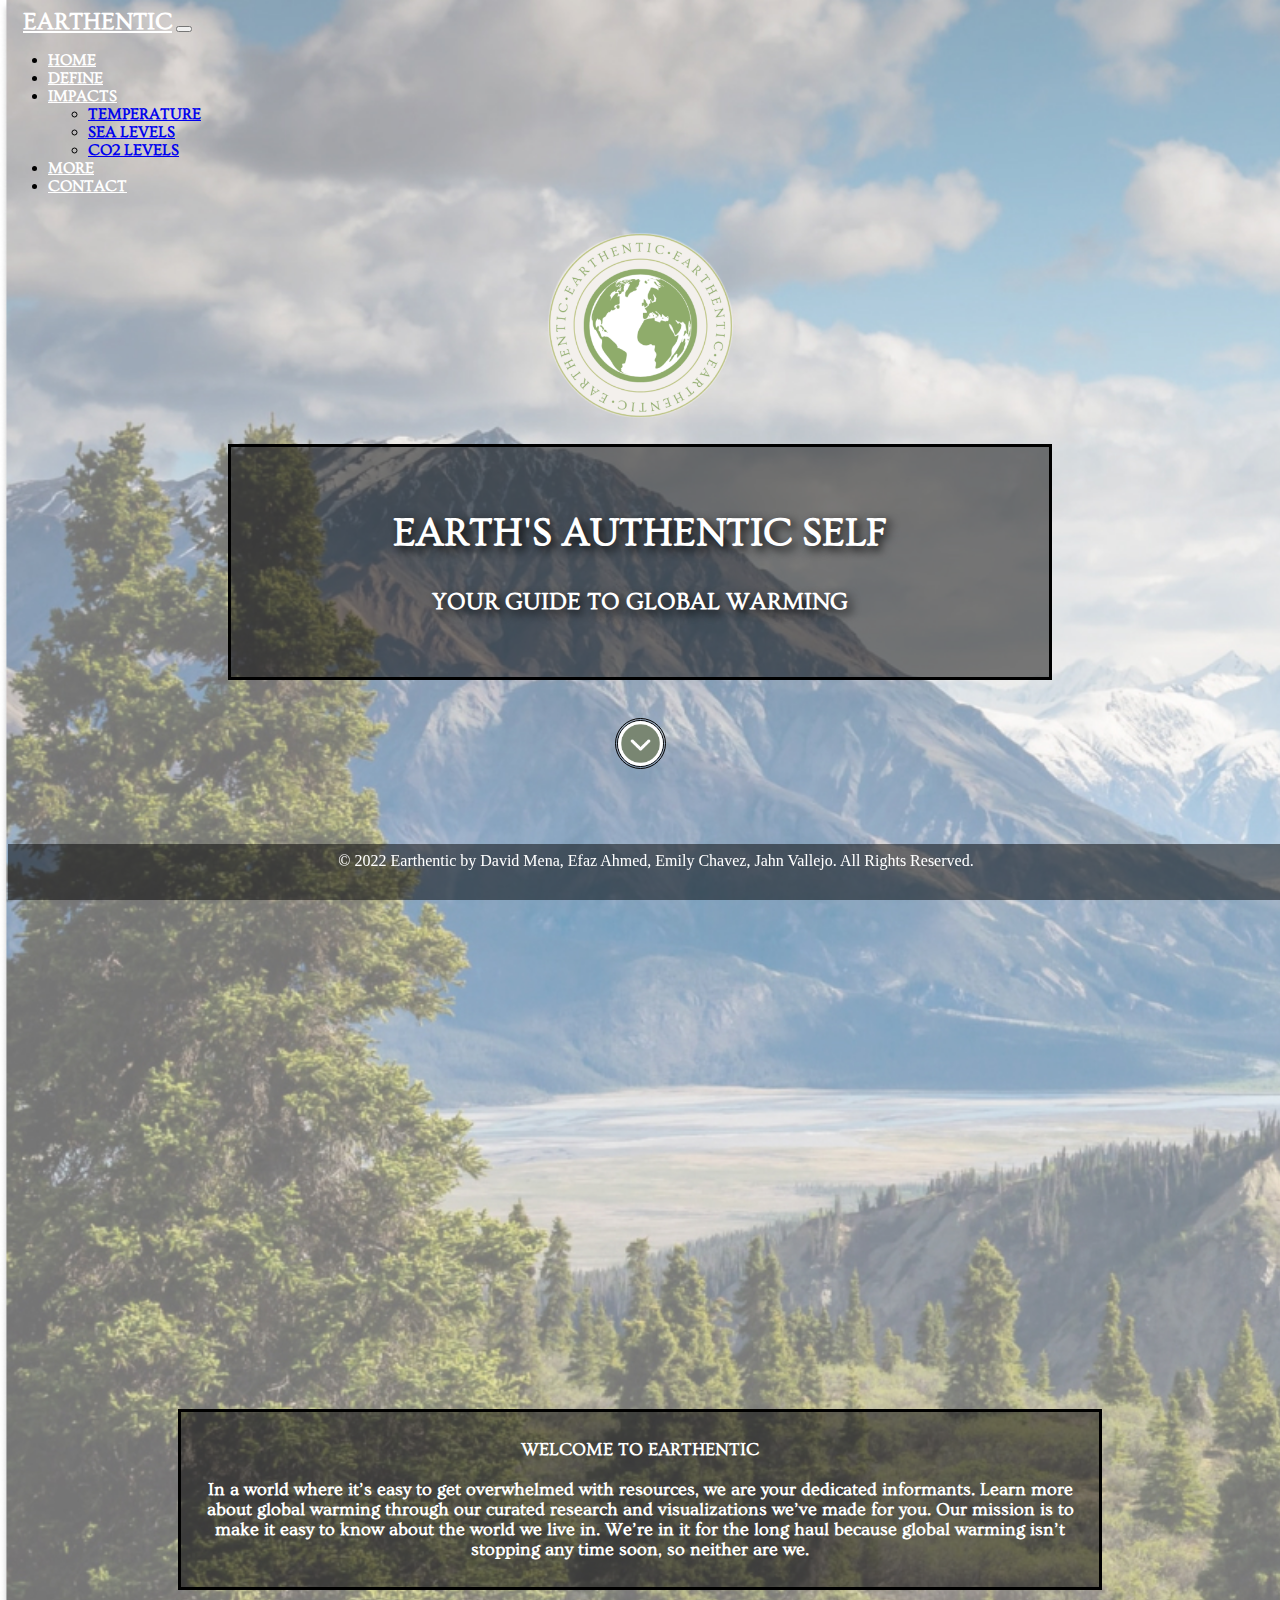
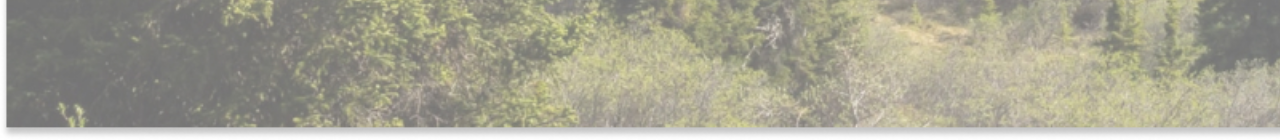
<file: index.html>
<!DOCTYPE html>
<html lang="en" dir="ltr">
  <head>
    <!-- meta tags -->
    <meta charset="utf-8">
    <meta name = "viewport" content = "width=device-width, initial-scale = 1.0">

    <!-- Favicon -->
		<link rel="shortcut icon" type="image/jpg" href="images/favicon.ico"/>

    <!-- Bootstrap CSS -->
		<link href="https://cdn.jsdelivr.net/npm/bootstrap@5.1.3/dist/css/bootstrap.min.css" rel="stylesheet" integrity="sha384-1BmE4kWBq78iYhFldvKuhfTAU6auU8tT94WrHftjDbrCEXSU1oBoqyl2QvZ6jIW3" crossorigin="anonymous">

    <!-- For the font -->
    <link href="https://fonts.googleapis.com/css2?family=Ovo&display=swap" rel="stylesheet">

    <link href = "enviro.css" rel = "stylesheet">

    <title>Earthentic</title>
  </head>
  <body class = "mountBG">
  <div>
    <nav class="navbar navbar-expand-lg navbar-light navcolor">
      <div class="container-fluid">
        <a class="navbar-brand" href="#">EARTHENTIC</a>
        <button class="navbar-toggler" type="button" data-bs-toggle="collapse" data-bs-target="#navbarNavDropdown" aria-controls="navbarNavDropdown" aria-expanded="false" aria-label="Toggle navigation">
          <span class="navbar-toggler-icon"></span>
        </button>
        <div class="collapse navbar-collapse" id="navbarNavDropdown">
          <ul class="navbar-nav">
            <li class="nav-item">
              <a class="nav-link active" aria-current="page" href="index.html">HOME</a>
            </li>
            <li class="nav-item">
              <a class="nav-link" href="define.html">DEFINE</a>
            </li>
            <li class="nav-item dropdown">
              <a class="nav-link dropdown-toggle" href="#" id="navbarDropdownMenuLink" role="button" data-bs-toggle="dropdown" aria-expanded="false">
                IMPACTS
              </a>
              <ul class="dropdown-menu" aria-labelledby="navbarDropdownMenuLink">
                <li><a class="dropdown-item" href="temp.html">TEMPERATURE</a></li>
                <li><a class="dropdown-item" href="sea.html">SEA LEVELS</a></li>
                <li><a class="dropdown-item" href="co2.html">CO2 LEVELS</a></li>
              </ul>
            </li>
            <li class="nav-item">
              <a class="nav-link" href="more.html">MORE</a>
            </li>
            <li class="nav-item">
              <a class="nav-link" href="contact.html">CONTACT</a>
            </li>
          </ul>
        </div>
      </div>
    </nav>

  <!-- Begin Hero Image -->
  <div class = "logoDiv">
    <img src = "images/logo.png" height = "229" width = "229" alt = "Earthentic Logo" class = "logo">
  </div>
	<div class = "mainTxt">
		<h2 class = "herotext">EARTH'S AUTHENTIC SELF</h2>
    <h4 class = "herotext2">YOUR GUIDE TO GLOBAL WARMING</h4>
  </div>

  <div class = btnDiv>
    <input class = "scrollBtn" type="image" src = "images/scrollBtn.jpg" style="border: double;" height="45" width="45" onClick="document.getElementById('middle').scrollIntoView();"/>
  </div>

	<!-- End Image -->
  <br><br><br><br><br><br><br><br><br><br><br><br><br><br><br><br><br><br><br><br><br><br><br><br><br><br><br>
    <div class = "text2" id = 'middle'>
      <h3 class = defClass>
        <span>WELCOME TO EARTHENTIC</span><br><br>
        In a world where it’s easy to get overwhelmed with resources, we are your dedicated informants. Learn more about global warming through  our curated research and visualizations we’ve made for you. Our mission is to make it easy to know about the world we live in. We’re in it for the long haul because global warming isn’t stopping any time soon, so neither are we.
      </h3>
    </div>
  <footer class = 'ftInd'> &copy; 2022 Earthentic by David Mena, Efaz Ahmed, Emily Chavez, Jahn Vallejo. All Rights Reserved. </footer>

    <!-- Bootstrap Bundle with Popper -->
    <script src="https://cdn.jsdelivr.net/npm/bootstrap@5.1.3/dist/js/bootstrap.bundle.min.js" integrity="sha384-ka7Sk0Gln4gmtz2MlQnikT1wXgYsOg+OMhuP+IlRH9sENBO0LRn5q+8nbTov4+1p" crossorigin="anonymous"></script>
  </div>
  </body>
</html>
<!--This is a test -->
</file>
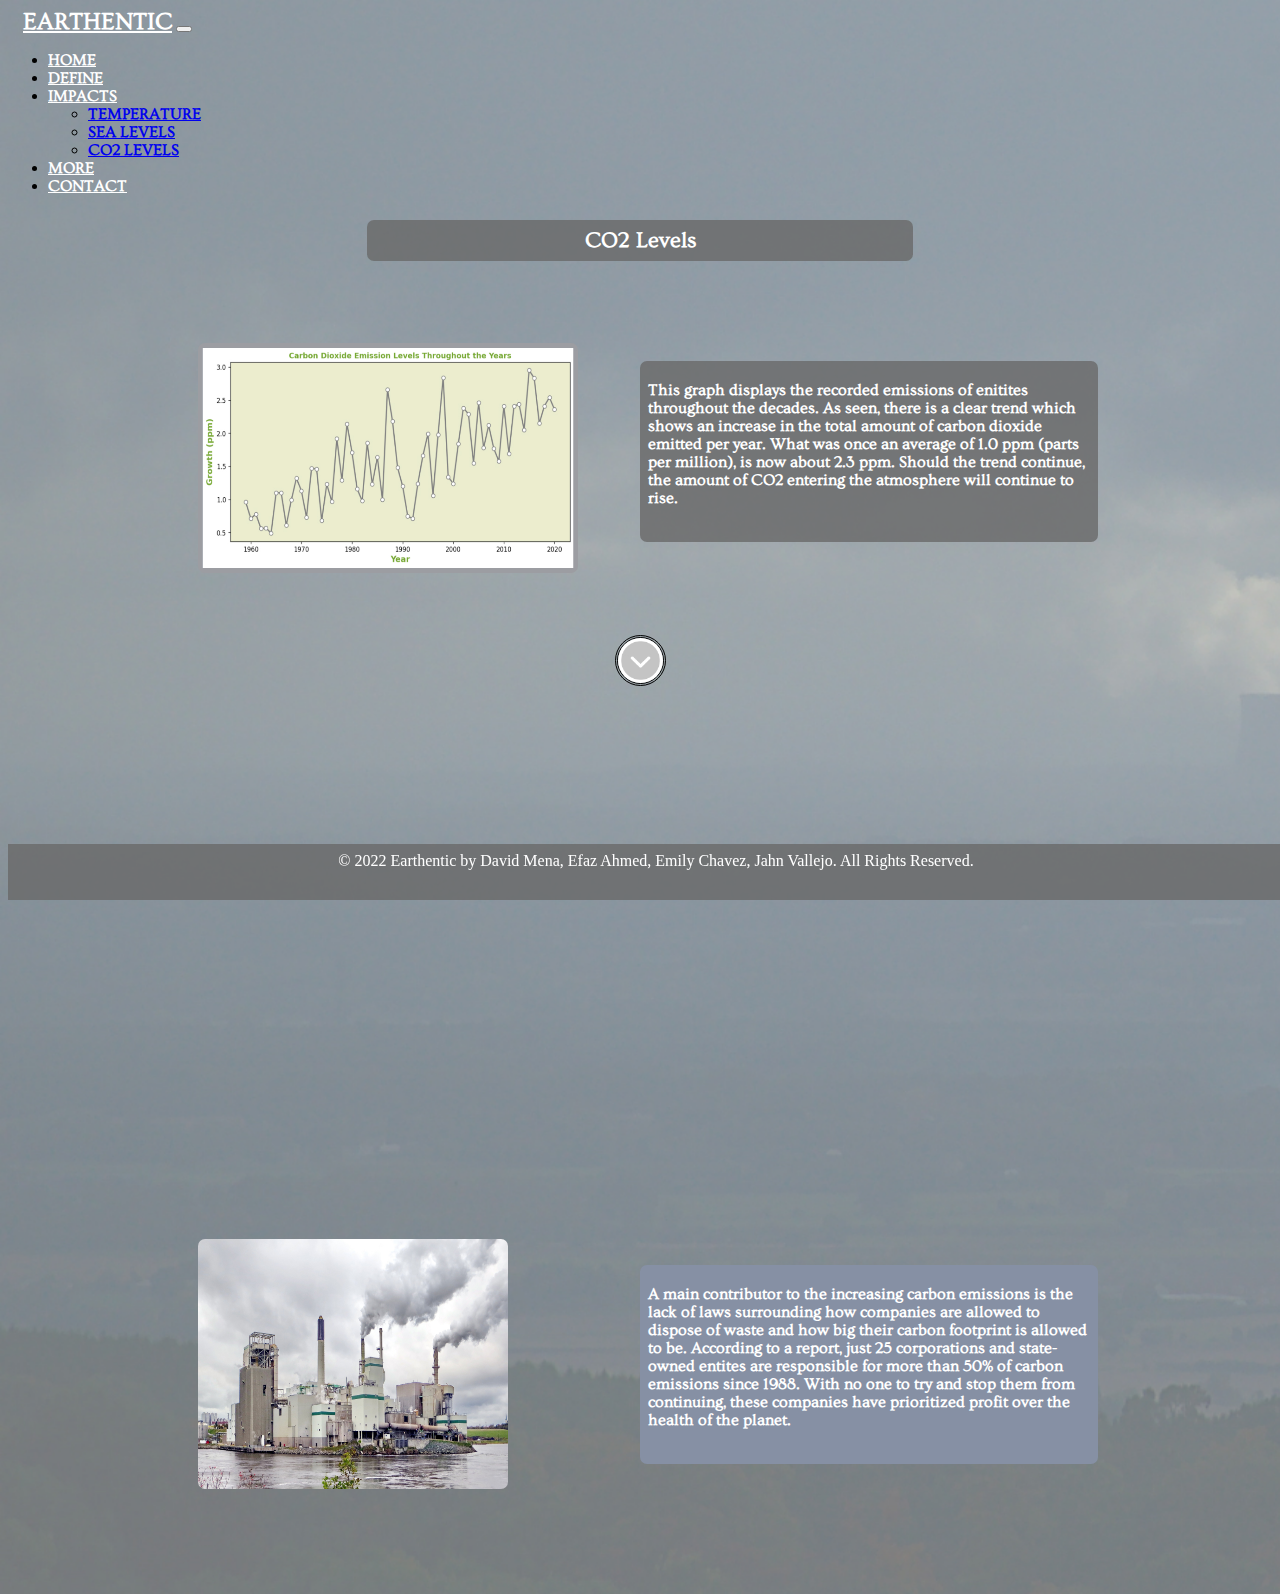
<file: co2.html>
<!DOCTYPE html>
<html lang="en" dir="ltr">
  <head>
    <!-- meta tags -->
    <meta charset="utf-8">
    <meta name = "viewport" content = "width=device-width, initial-scale = 1.0">

    <!-- Favicon -->
		<link rel="shortcut icon" type="image/jpg" href="images/favicon.ico"/>

    <!-- Bootstrap CSS -->
		<link href="https://cdn.jsdelivr.net/npm/bootstrap@5.1.3/dist/css/bootstrap.min.css" rel="stylesheet" integrity="sha384-1BmE4kWBq78iYhFldvKuhfTAU6auU8tT94WrHftjDbrCEXSU1oBoqyl2QvZ6jIW3" crossorigin="anonymous">

    <!-- For the font -->
    <link href="https://fonts.googleapis.com/css2?family=Ovo&display=swap" rel="stylesheet">

    <link href = "enviro.css" rel = "stylesheet">

    <title>Earthentic</title>
  </head>
  <body class = "pollutBG">
  <div>
    <nav class="navbar navbar-expand-lg navbar-light navcolor">
      <div class="container-fluid">
        <a class="navbar-brand" href="#">EARTHENTIC</a>
        <button class="navbar-toggler" type="button" data-bs-toggle="collapse" data-bs-target="#navbarNavDropdown" aria-controls="navbarNavDropdown" aria-expanded="false" aria-label="Toggle navigation">
          <span class="navbar-toggler-icon"></span>
        </button>
        <div class="collapse navbar-collapse" id="navbarNavDropdown">
          <ul class="navbar-nav">
            <li class="nav-item">
              <a class="nav-link" href="index.html">HOME</a>
            </li>
            <li class="nav-item">
              <a class="nav-link" href="define.html">DEFINE</a>
            </li>
            <li class="nav-item dropdown">
              <a class="nav-link dropdown-toggle active" aria-current="page" href="#" id="navbarDropdownMenuLink" role="button" data-bs-toggle="dropdown" aria-expanded="false">
                IMPACTS
              </a>
              <ul class="dropdown-menu" aria-labelledby="navbarDropdownMenuLink">
                <li><a class="dropdown-item" href="temp.html">TEMPERATURE</a></li>
                <li><a class="dropdown-item" href="sea.html">SEA LEVELS</a></li>
                <li><a class="dropdown-item" href="co2.html">CO2 LEVELS</a></li>
              </ul>
            </li>
            <li class="nav-item">
              <a class="nav-link" href="more.html">MORE</a>
            </li>
            <li class="nav-item">
              <a class="nav-link" href="contact.html">CONTACT</a>
            </li>
          </ul>
        </div>
      </div>
    </nav>

  <div>
    <h2 class = "herotext12">CO2 Levels</h2>
  </div>

  <div class = "cont3">
    <img src = "images/co2Levels.jpg" height = "230" width = "380" alt = "Carbon dioxide emission levels throughout the years" class = "co2">

    <h4 class = "herotext13">This graph displays the recorded emissions of enitites throughout the decades. As seen, there is a clear trend which shows an increase in the total amount of carbon dioxide emitted per year. What was once an average of 1.0 ppm (parts per million), is now about 2.3 ppm. Should the trend continue, the amount of CO2 entering the atmosphere will continue to rise.</h4>

    <div class = btnDiv4>
      <input class = "scrollBtn4" type="image" src = "images/scrollBtn3.jpg" style="border: double;" height="45" width="45" onClick="document.getElementById('middle').scrollIntoView();"/>
    </div>
  </div>


	<!-- End Image -->
  <br><br><br><br><br><br><br><br><br><br><br><br><br><br><br><br><br><br><br><br><br><br><br><br><br><br><br>
  <div class = "cont4" id = 'middle'>
    <img src = "images/factory.jpg" height = "250" width = "310" alt = "Factory" class = "factory">

    <h4 class = "herotext14">A main contributor to the increasing carbon emissions is the lack of laws surrounding how companies are allowed to dispose of waste and how big their carbon footprint is allowed to be. According to a report, just 25 corporations and state-owned entites are responsible for more than 50% of carbon emissions since 1988. With no one to try and stop them from continuing, these companies have prioritized profit over the health of the planet.</h4>
  </div>

  <footer class = "ftCo2"> &copy; 2022 Earthentic by David Mena, Efaz Ahmed, Emily Chavez, Jahn Vallejo. All Rights Reserved. </footer>

    <!-- Bootstrap Bundle with Popper -->
    <script src="https://cdn.jsdelivr.net/npm/bootstrap@5.1.3/dist/js/bootstrap.bundle.min.js" integrity="sha384-ka7Sk0Gln4gmtz2MlQnikT1wXgYsOg+OMhuP+IlRH9sENBO0LRn5q+8nbTov4+1p" crossorigin="anonymous"></script>
  </div>
  </body>
</html>
</file>
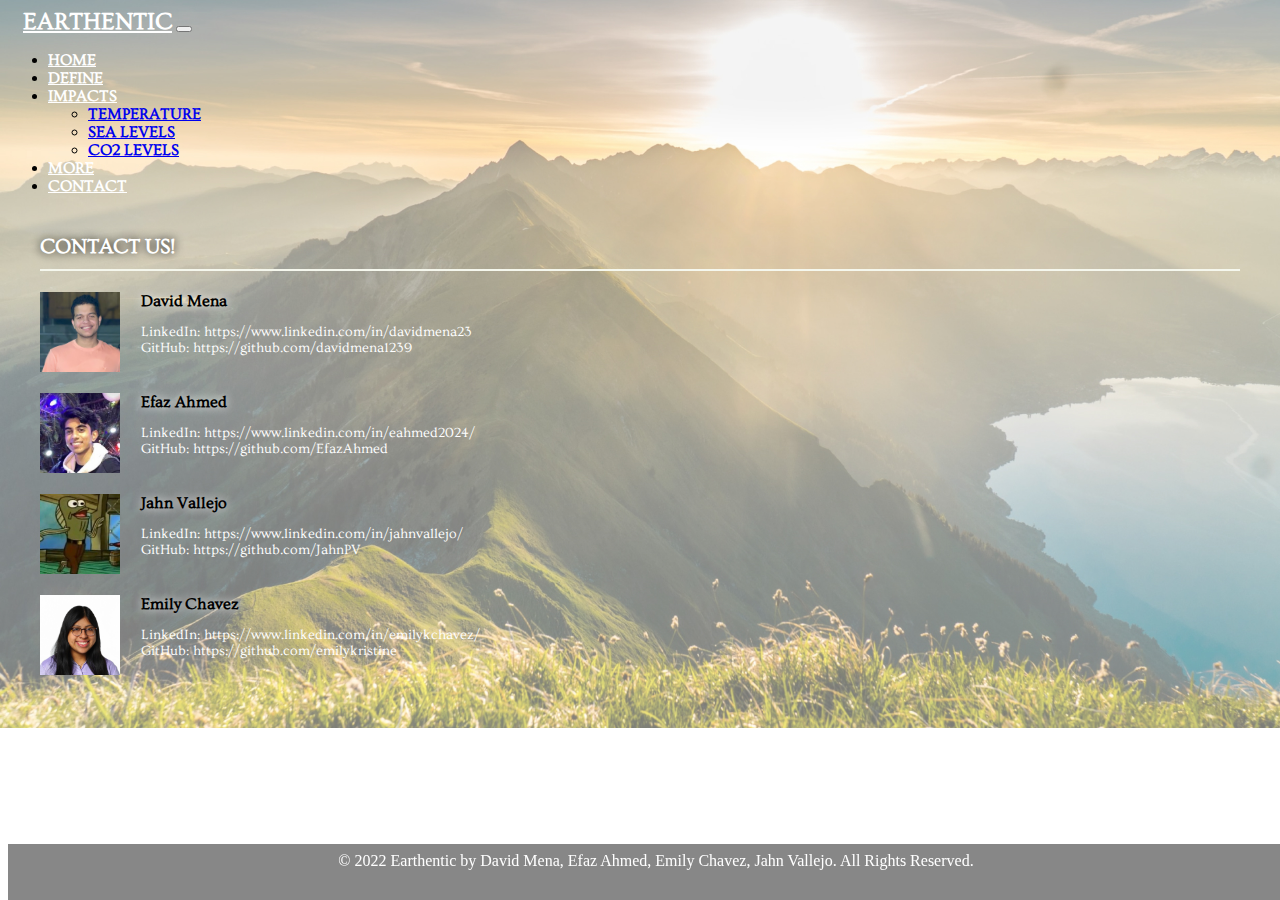
<file: contact.html>
<!DOCTYPE html>
<html lang="en" dir="ltr">
  <head>
    <!-- meta tags -->
    <meta charset="utf-8">
    <meta name = "viewport" content = "width=device-width, initial-scale = 1.0">

    <!-- Favicon -->
		<link rel="shortcut icon" type="image/jpg" href="images/favicon.ico"/>

    <!-- Bootstrap CSS -->
		<link href="https://cdn.jsdelivr.net/npm/bootstrap@5.1.3/dist/css/bootstrap.min.css" rel="stylesheet" integrity="sha384-1BmE4kWBq78iYhFldvKuhfTAU6auU8tT94WrHftjDbrCEXSU1oBoqyl2QvZ6jIW3" crossorigin="anonymous">

    <!-- For the font -->
    <link href="https://fonts.googleapis.com/css2?family=Ovo&display=swap" rel="stylesheet">

    <link href = "enviro.css" rel = "stylesheet">

    <title>Earthentic</title>
  </head>
  <body class = "sunsetBG">
  <div>
    <nav class="navbar navbar-expand-lg navbar-light navcolor">
      <div class="container-fluid">
        <a class="navbar-brand" href="#">EARTHENTIC</a>
        <button class="navbar-toggler" type="button" data-bs-toggle="collapse" data-bs-target="#navbarNavDropdown" aria-controls="navbarNavDropdown" aria-expanded="false" aria-label="Toggle navigation">
          <span class="navbar-toggler-icon"></span>
        </button>
        <div class="collapse navbar-collapse" id="navbarNavDropdown">
          <ul class="navbar-nav">
            <li class="nav-item">
              <a class="nav-link" href="index.html">HOME</a>
            </li>
            <li class="nav-item">
              <a class="nav-link" href="define.html">DEFINE</a>
            </li>
            <li class="nav-item dropdown">
              <a class="nav-link dropdown-toggle" href="#" id="navbarDropdownMenuLink" role="button" data-bs-toggle="dropdown" aria-expanded="false">
                IMPACTS
              </a>
              <ul class="dropdown-menu" aria-labelledby="navbarDropdownMenuLink">
                <li><a class="dropdown-item" href="temp.html">TEMPERATURE</a></li>
                <li><a class="dropdown-item" href="sea.html">SEA LEVELS</a></li>
                <li><a class="dropdown-item" href="co2.html">CO2 LEVELS</a></li>
              </ul>
            </li>
            <li class="nav-item">
              <a class="nav-link" href="more.html">MORE</a>
            </li>
            <li class="nav-item">
              <a class="nav-link active" aria-current="page" href="contact.html">CONTACT</a>
            </li>
          </ul>
        </div>
      </div>
    </nav>


  <main>
        <div class = "container">
            <div class = "grid">
                <h2 class = "heading">
                    CONTACT US!
                </h2>
                <div class = "group">
                    <div class = "item">
                        <img class = "itemImage" src = "images/david.jpeg" alt = "David Mena">
                        <div class = "itemText">
                            <h3 class="itemHeading">
                                <span class="itemName">David Mena</span>
                            </h3>
                            <p class = "itemDescription">
                                LinkedIn: <a href = "https://www.linkedin.com/in/davidmena23">https://www.linkedin.com/in/davidmena23</a> <br>
                                GitHub: <a href = "https://github.com/davidmena1239">https://github.com/davidmena1239</a>
                            </p>
                        </div>
                    </div>
                    <div class = "item">
                        <img class = "itemImage" src = "images/efaz.jpg" alt = "Efaz Ahmed">
                        <div class = "itemText">
                            <h3 class="itemHeading">
                                <span class="itemName">Efaz Ahmed</span>
                            </h3>
                            <p class = "itemDescription">
                                LinkedIn: <a href = "https://www.linkedin.com/in/eahmed2024/" target = "_blank">https://www.linkedin.com/in/eahmed2024/</a><br>
                                GitHub: <a href = "https://github.com/EfazAhmed" target = "_blank">https://github.com/EfazAhmed</a>
                            </p>
                        </div>
                    </div>
                    <div class = "item">
                        <img class = "itemImage" src = "images/jahn.jpg" alt = "Jahn Vallejo">
                        <div class = "itemText">
                            <h3 class="itemHeading">
                                <span class="itemName">Jahn Vallejo</span>
                            </h3>
                            <p class = "itemDescription">
                                LinkedIn: <a href = "https://www.linkedin.com/in/jahnvallejo/" target = "_blank">https://www.linkedin.com/in/jahnvallejo/</a> <br>
                                GitHub: <a href = "https://github.com/JahnPV" target = "_blank">https://github.com/JahnPV</a>
                            </p>
                        </div>
                    </div>
                    <div class = "item">
                        <img class = "itemImage" src = "images/emily.jpg" alt = "Emily Chavez">
                        <div class = "itemText">
                            <h3 class="itemHeading">
                                <span class="itemName">Emily Chavez</span>
                            </h3>
                            <p class = "itemDescription">
                                LinkedIn: <a href = "https://www.linkedin.com/in/emilykchavez/" target = "_blank">https://www.linkedin.com/in/emilykchavez/</a><br>
                                GitHub: <a href = "https://github.com/emilykristine" target = "_blank">https://github.com/emilykristine</a>
                            </p>
                        </div>
                    </div>
                </div>
              </div>
            <!-- </div> -->
      </main>


  <footer class = "ftCo2"> &copy; 2022 Earthentic by David Mena, Efaz Ahmed, Emily Chavez, Jahn Vallejo. All Rights Reserved. </footer>

    <!-- Bootstrap Bundle with Popper -->
    <script src="https://cdn.jsdelivr.net/npm/bootstrap@5.1.3/dist/js/bootstrap.bundle.min.js" integrity="sha384-ka7Sk0Gln4gmtz2MlQnikT1wXgYsOg+OMhuP+IlRH9sENBO0LRn5q+8nbTov4+1p" crossorigin="anonymous"></script>
  </div>
  </body>
</html>
</file>
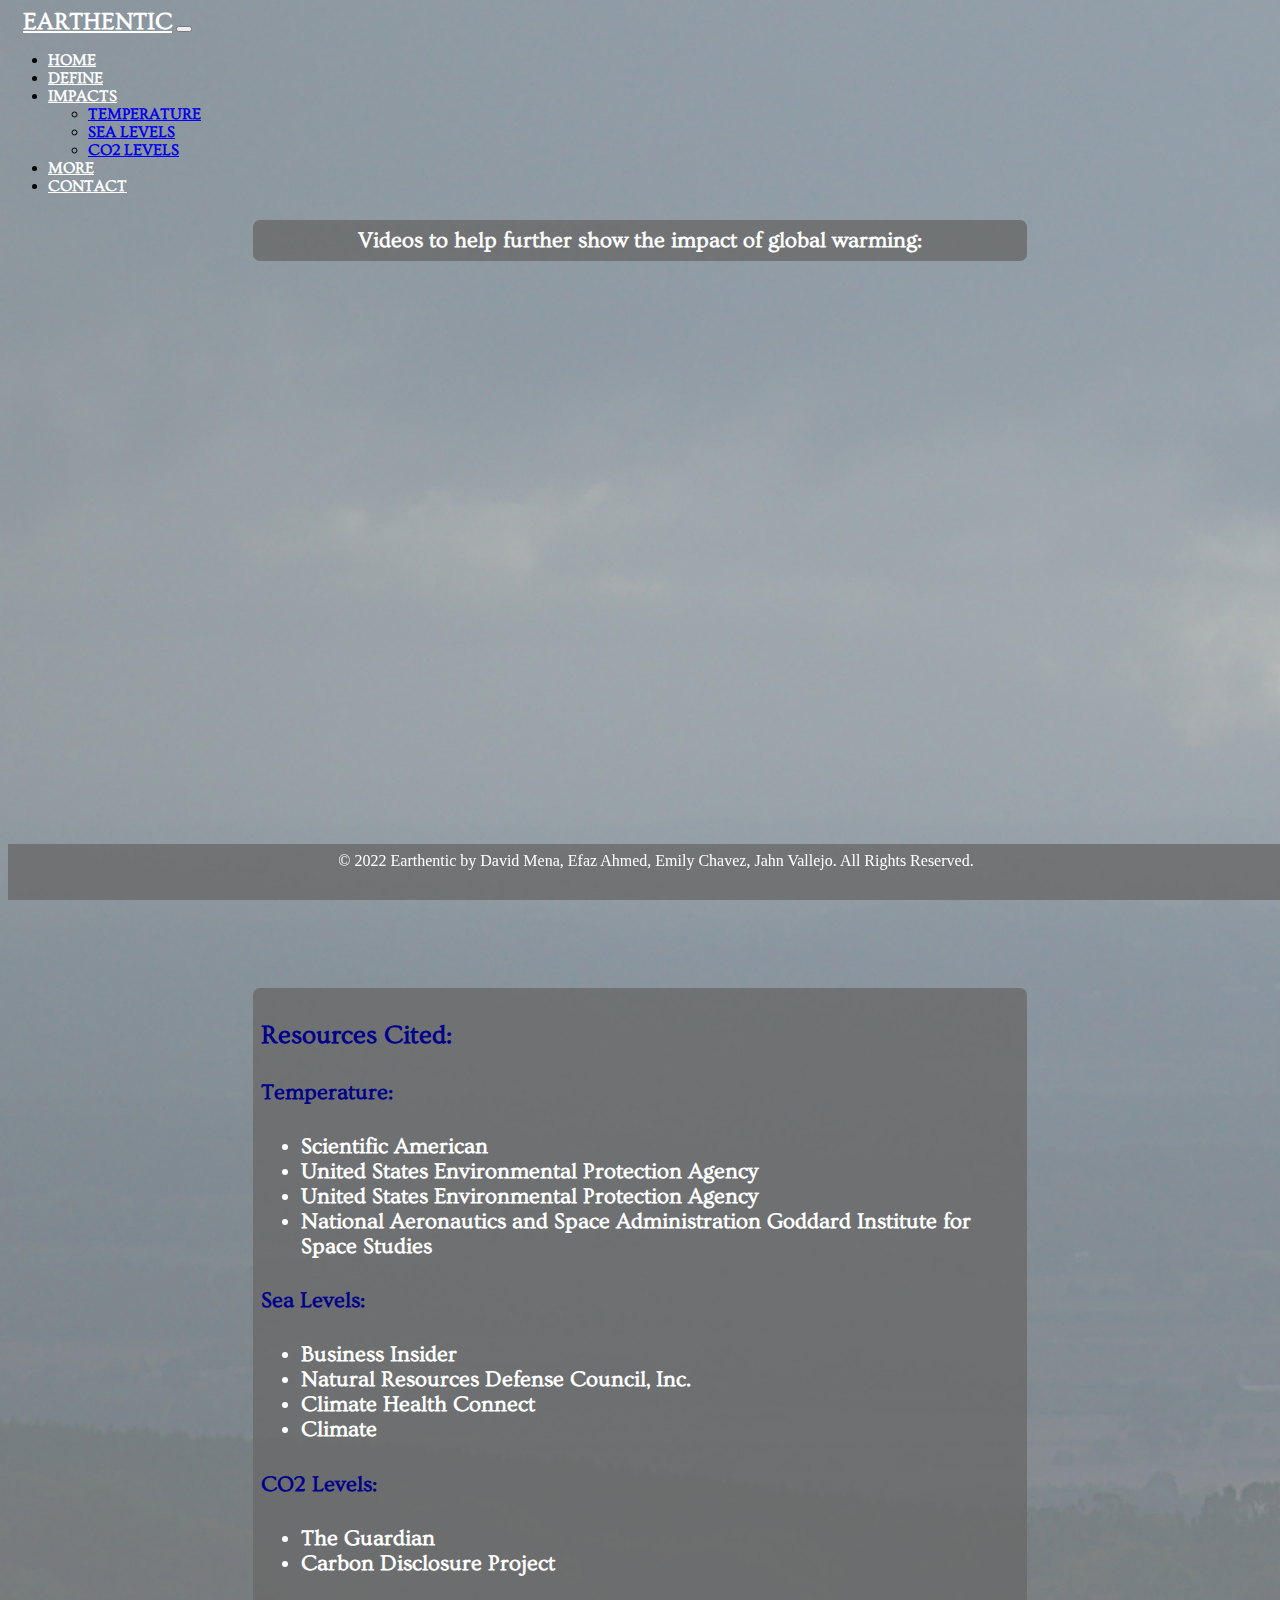
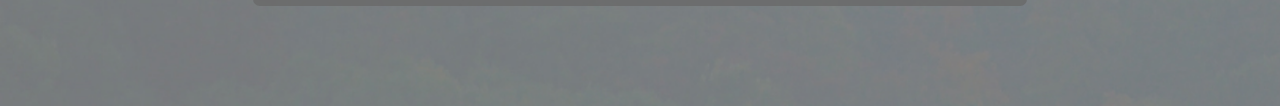
<file: more.html>
<!DOCTYPE html>
<html lang="en" dir="ltr">
  <head>
    <!-- meta tags -->
    <meta charset="utf-8">
    <meta name = "viewport" content = "width=device-width, initial-scale = 1.0">

    <!-- Favicon -->
		<link rel="shortcut icon" type="image/jpg" href="images/favicon.ico"/>

    <!-- Bootstrap CSS -->
		<link href="https://cdn.jsdelivr.net/npm/bootstrap@5.1.3/dist/css/bootstrap.min.css" rel="stylesheet" integrity="sha384-1BmE4kWBq78iYhFldvKuhfTAU6auU8tT94WrHftjDbrCEXSU1oBoqyl2QvZ6jIW3" crossorigin="anonymous">

    <!-- For the font -->
    <link href="https://fonts.googleapis.com/css2?family=Ovo&display=swap" rel="stylesheet">

    <link href = "enviro.css" rel = "stylesheet">

    <title>Earthentic</title>
  </head>
  <body class = "pollutBG">
    <nav class="navbar navbar-expand-lg navbar-light navcolor">
      <div class="container-fluid">
        <a class="navbar-brand" href="#">EARTHENTIC</a>
        <button class="navbar-toggler" type="button" data-bs-toggle="collapse" data-bs-target="#navbarNavDropdown" aria-controls="navbarNavDropdown" aria-expanded="false" aria-label="Toggle navigation">
          <span class="navbar-toggler-icon"></span>
        </button>
        <div class="collapse navbar-collapse" id="navbarNavDropdown">
          <ul class="navbar-nav">
            <li class="nav-item">
              <a class="nav-link" href="index.html">HOME</a>
            </li>
            <li class="nav-item">
              <a class="nav-link" href="define.html">DEFINE</a>
            </li>
            <li class="nav-item dropdown">
              <a class="nav-link dropdown-toggle" href="#" id="navbarDropdownMenuLink" role="button" data-bs-toggle="dropdown" aria-expanded="false">
                IMPACTS
              </a>
              <ul class="dropdown-menu" aria-labelledby="navbarDropdownMenuLink">
                <li><a class="dropdown-item" href="temp.html">TEMPERATURE</a></li>
                <li><a class="dropdown-item" href="sea.html">SEA LEVELS</a></li>
                <li><a class="dropdown-item" href="co2.html">CO2 LEVELS</a></li>
              </ul>
            </li>
            <li class="nav-item">
              <a class="nav-link active" aria-current="page" href="more.html">MORE</a>
            </li>
            <li class="nav-item">
              <a class="nav-link" href="contact.html">CONTACT</a>
            </li>
          </ul>
        </div>
      </div>
    </nav>

  <div class = "vidTxt">
    <h2 class = "herotext15">Videos to help further show the impact of global warming:</h2>
  </div>

  <div class = "cont5">
    <iframe width="560" height="315" src="https://www.youtube.com/embed/uynhvHZUOOo" title="YouTube video player" frameborder="0" allow="accelerometer; autoplay; clipboard-write; encrypted-media; gyroscope; picture-in-picture" allowfullscreen class = "vid1"></iframe>
  </div>

  <div class = "cont6">
    <iframe width="560" height="315" src="https://www.youtube.com/embed/EtW2rrLHs08" title="YouTube video player" frameborder="0" allow="accelerometer; autoplay; clipboard-write; encrypted-media; gyroscope; picture-in-picture" allowfullscreen class = "vid2"></iframe>
  </div>

  <div class = 'cont7'>
    <h3>Resources Cited:</h3>
    <h4>Temperature:</h4>
    <ul>
      <li><a href="https://www.scientificamerican.com/article/climate-change-is-central-to-californias-wildfires/#:~:text=More%20than%20half%20of%20the,than%20doubled%20since%20the%201980s" target = "_blank">Scientific American</a></li>
      <li><a href="https://www.epa.gov/climate-indicators/southwest" target = "_blank">United States Environmental Protection Agency</a></li>
      <li><a href="https://www.epa.gov/climate-indicators/climate-change-indicators-drought" target = "_blank">United States Environmental Protection Agency</a></li>
      <li><a href="https://data.giss.nasa.gov/gistemp/graphs_v4/" target = "_blank">National Aeronautics and Space Administration Goddard Institute for Space Studies</a></li>
    </ul>
    <h4>Sea Levels:</h4>
    <ul>
      <li><a href="https://www.businessinsider.com/map-shows-how-much-of-nyc-could-be-underwater-in-200-years-2015-7" target = "_blank">Business Insider</a></li>
      <li><a href="https://www.nrdc.org/stories/are-effects-global-warming-really-bad#:~:text=Higher%20temperatures%20are%20worsening%20many,wetter%20and%20dry%20areas%20drier." target = "_blank">Natural Resources Defense Council, Inc.</a></li>
      <li><a href="https://climatehealthconnect.org/wp-content/uploads/2016/09/SeaLevelRise.pdf" target = "_blank">Climate Health Connect</a></li>
      <li><a href="https://www.climate.gov/news-features/understanding-climate/climate-change-global-sea-level" target = "_blank">Climate</a></li>
    </ul>
    <h4>CO2 Levels:</h4>
    <ul>
      <li><a href="https://www.theguardian.com/sustainable-business/2017/jul/10/100-fossil-fuel-companies-investors-responsible-71-global-emissions-cdp-study-climate-change" target = "_blank">The Guardian</a></li>
      <li><a href="https://cdn.cdp.net/cdp-production/cms/reports/documents/000/002/327/original/Carbon-Majors-Report-2017.pdf?1501833772" target = "_blank">Carbon Disclosure Project</a></li>
    </ul>

  </div>

  <footer class = 'ftMore'> &copy; 2022 Earthentic by David Mena, Efaz Ahmed, Emily Chavez, Jahn Vallejo. All Rights Reserved. </footer>

    <!-- Bootstrap Bundle with Popper -->
    <script src="https://cdn.jsdelivr.net/npm/bootstrap@5.1.3/dist/js/bootstrap.bundle.min.js" integrity="sha384-ka7Sk0Gln4gmtz2MlQnikT1wXgYsOg+OMhuP+IlRH9sENBO0LRn5q+8nbTov4+1p" crossorigin="anonymous"></script>
  </body>
</html>
</file>
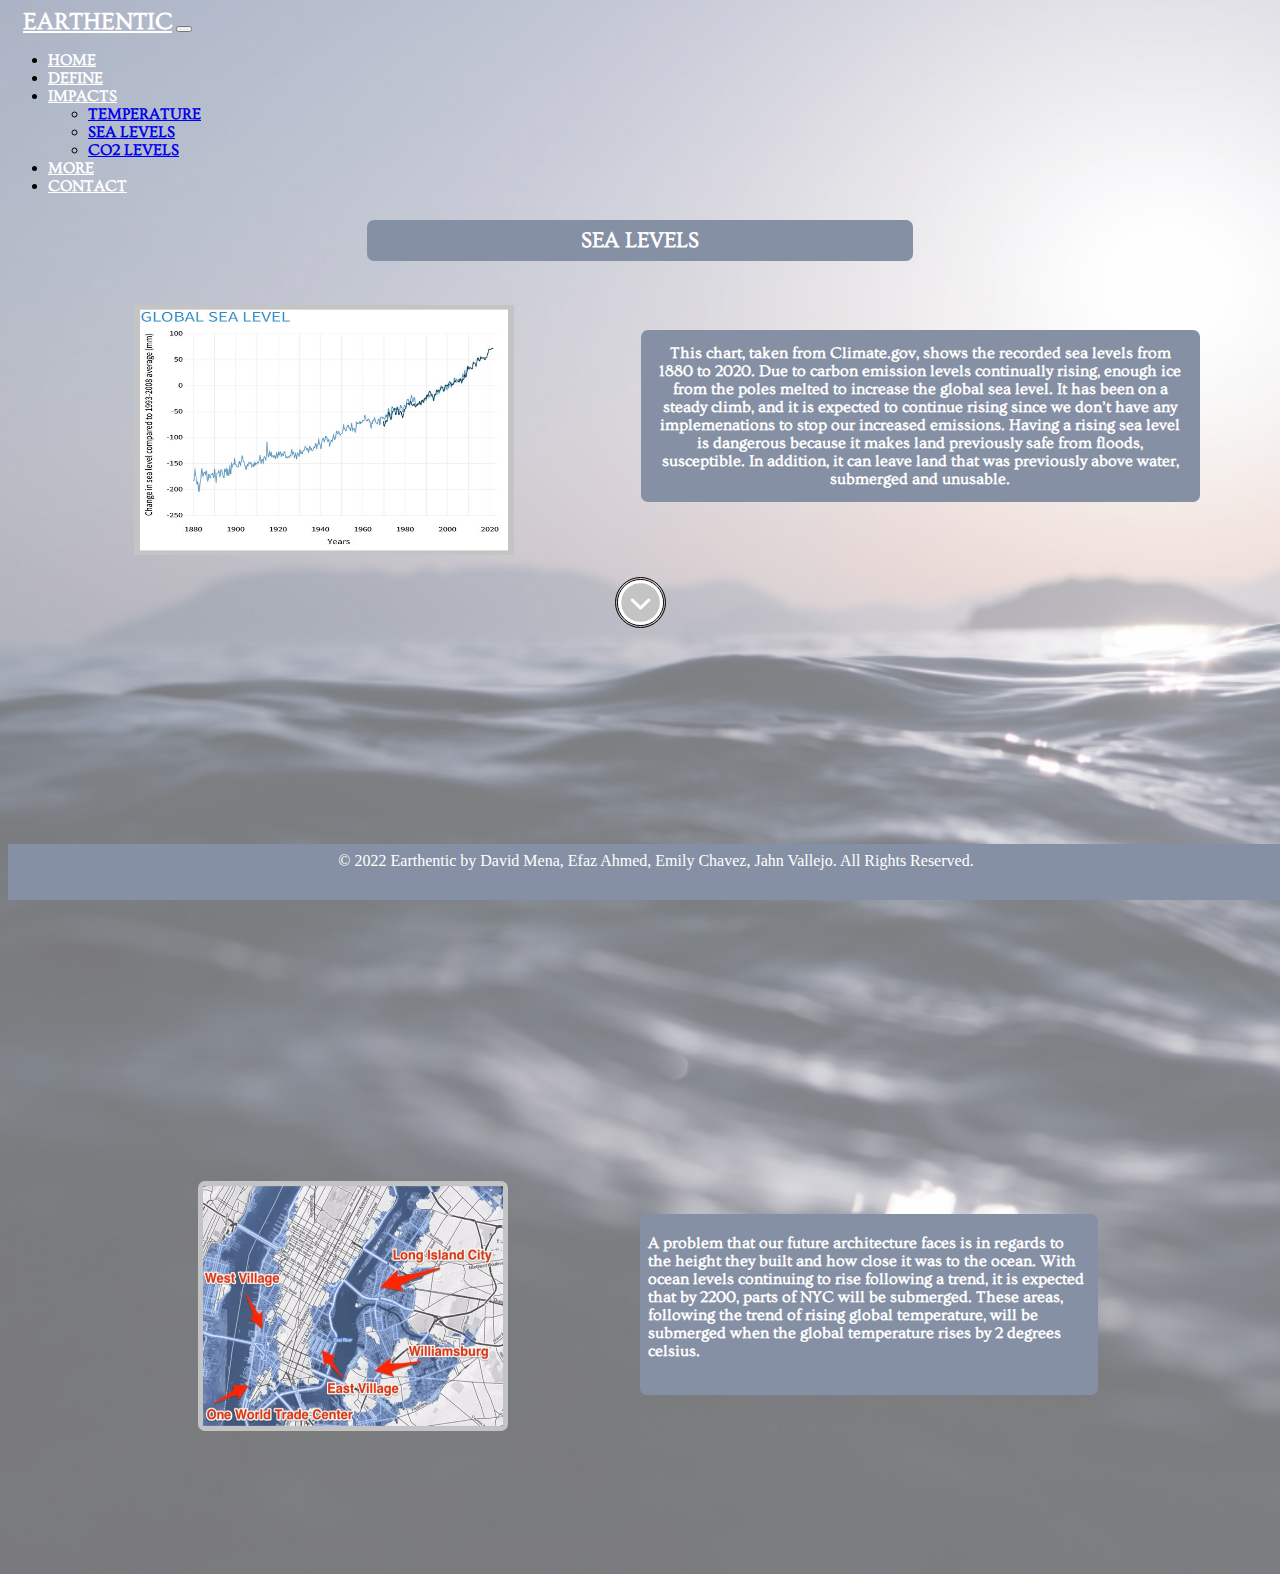
<file: sea.html>
<!DOCTYPE html>
<html lang="en" dir="ltr">
  <head>
    <!-- meta tags -->
    <meta charset="utf-8">
    <meta name = "viewport" content = "width=device-width, initial-scale = 1.0">

    <!-- Favicon -->
		<link rel="shortcut icon" type="image/jpg" href="images/favicon.ico"/>

    <!-- Bootstrap CSS -->
		<link href="https://cdn.jsdelivr.net/npm/bootstrap@5.1.3/dist/css/bootstrap.min.css" rel="stylesheet" integrity="sha384-1BmE4kWBq78iYhFldvKuhfTAU6auU8tT94WrHftjDbrCEXSU1oBoqyl2QvZ6jIW3" crossorigin="anonymous">

    <!-- For the font -->
    <link href="https://fonts.googleapis.com/css2?family=Ovo&display=swap" rel="stylesheet">

    <link href = "enviro.css" rel = "stylesheet">

    <title>Earthentic</title>
  </head>
  <body class = "oceanBG">
  <div>
    <nav class="navbar navbar-expand-lg navbar-light navcolor">
      <div class="container-fluid">
        <a class="navbar-brand" href="#">EARTHENTIC</a>
        <button class="navbar-toggler" type="button" data-bs-toggle="collapse" data-bs-target="#navbarNavDropdown" aria-controls="navbarNavDropdown" aria-expanded="false" aria-label="Toggle navigation">
          <span class="navbar-toggler-icon"></span>
        </button>
        <div class="collapse navbar-collapse" id="navbarNavDropdown">
          <ul class="navbar-nav">
            <li class="nav-item">
              <a class="nav-link" href="index.html">HOME</a>
            </li>
            <li class="nav-item">
              <a class="nav-link" href="define.html">DEFINE</a>
            </li>
            <li class="nav-item dropdown">
              <a class="nav-link dropdown-toggle active" aria-current="page" href="#" id="navbarDropdownMenuLink" role="button" data-bs-toggle="dropdown" aria-expanded="false">
                IMPACTS
              </a>
              <ul class="dropdown-menu" aria-labelledby="navbarDropdownMenuLink">
                <li><a class="dropdown-item" href="temp.html">TEMPERATURE</a></li>
                <li><a class="dropdown-item" href="sea.html">SEA LEVELS</a></li>
                <li><a class="dropdown-item" href="co2.html">CO2 LEVELS</a></li>
              </ul>
            </li>
            <li class="nav-item">
              <a class="nav-link" href="more.html">MORE</a>
            </li>
            <li class="nav-item">
              <a class="nav-link" href="contact.html">CONTACT</a>
            </li>
          </ul>
        </div>
      </div>
    </nav>

  <div>
    <h2 class = "herotext9">SEA LEVELS</h2>
  </div>

  <div class = "gsl">
    <img src = "images/globalSeaLevel.jpg" height = "250" width = "380" alt = "Global Sea Level">
  </div>

  <div>
    <h4 class = "herotext10">This chart, taken from Climate.gov, shows the recorded sea levels from 1880 to 2020. Due to carbon emission levels continually rising, enough ice from the poles melted to increase the global sea level. It has been on a steady climb, and it is expected to continue rising since we don’t have any implemenations to stop our increased emissions. Having a rising sea level is dangerous because it makes land previously safe from floods, susceptible. In addition, it can leave land that was previously above water, submerged and unusable.</h4>
  </div>

  <div class = btnDiv3>
    <input class = "scrollBtn3" type="image" src = "images/scrollBtn3.jpg" style="border: double;" height="45" width="45" onClick="document.getElementById('middle').scrollIntoView();"/>
  </div>

	<!-- End Image -->
  <br><br><br><br><br><br><br><br><br><br><br><br><br><br><br><br><br><br><br><br><br><br><br><br><br><br><br>
  <div class = "cont2" id = 'middle'>
    <img src = "images/nyc.jpg" height = "250" width = "310" alt = "New York City Sea level" class = "nyc">

    <h4 class = "herotext11">A problem that our future architecture faces is in regards to the height they built and how close it was to the ocean. With ocean levels continuing to rise following a trend, it is expected that by 2200, parts of NYC will be submerged. These areas, following the trend of rising global temperature, will be submerged when the global temperature rises by 2 degrees celsius.</h4>
  </div>

  <br><br>

  <footer class = 'ftSea'> &copy; 2022 Earthentic by David Mena, Efaz Ahmed, Emily Chavez, Jahn Vallejo. All Rights Reserved. </footer>

    <!-- Bootstrap Bundle with Popper -->
    <script src="https://cdn.jsdelivr.net/npm/bootstrap@5.1.3/dist/js/bootstrap.bundle.min.js" integrity="sha384-ka7Sk0Gln4gmtz2MlQnikT1wXgYsOg+OMhuP+IlRH9sENBO0LRn5q+8nbTov4+1p" crossorigin="anonymous"></script>
  </div>
  </body>
</html>
</file>
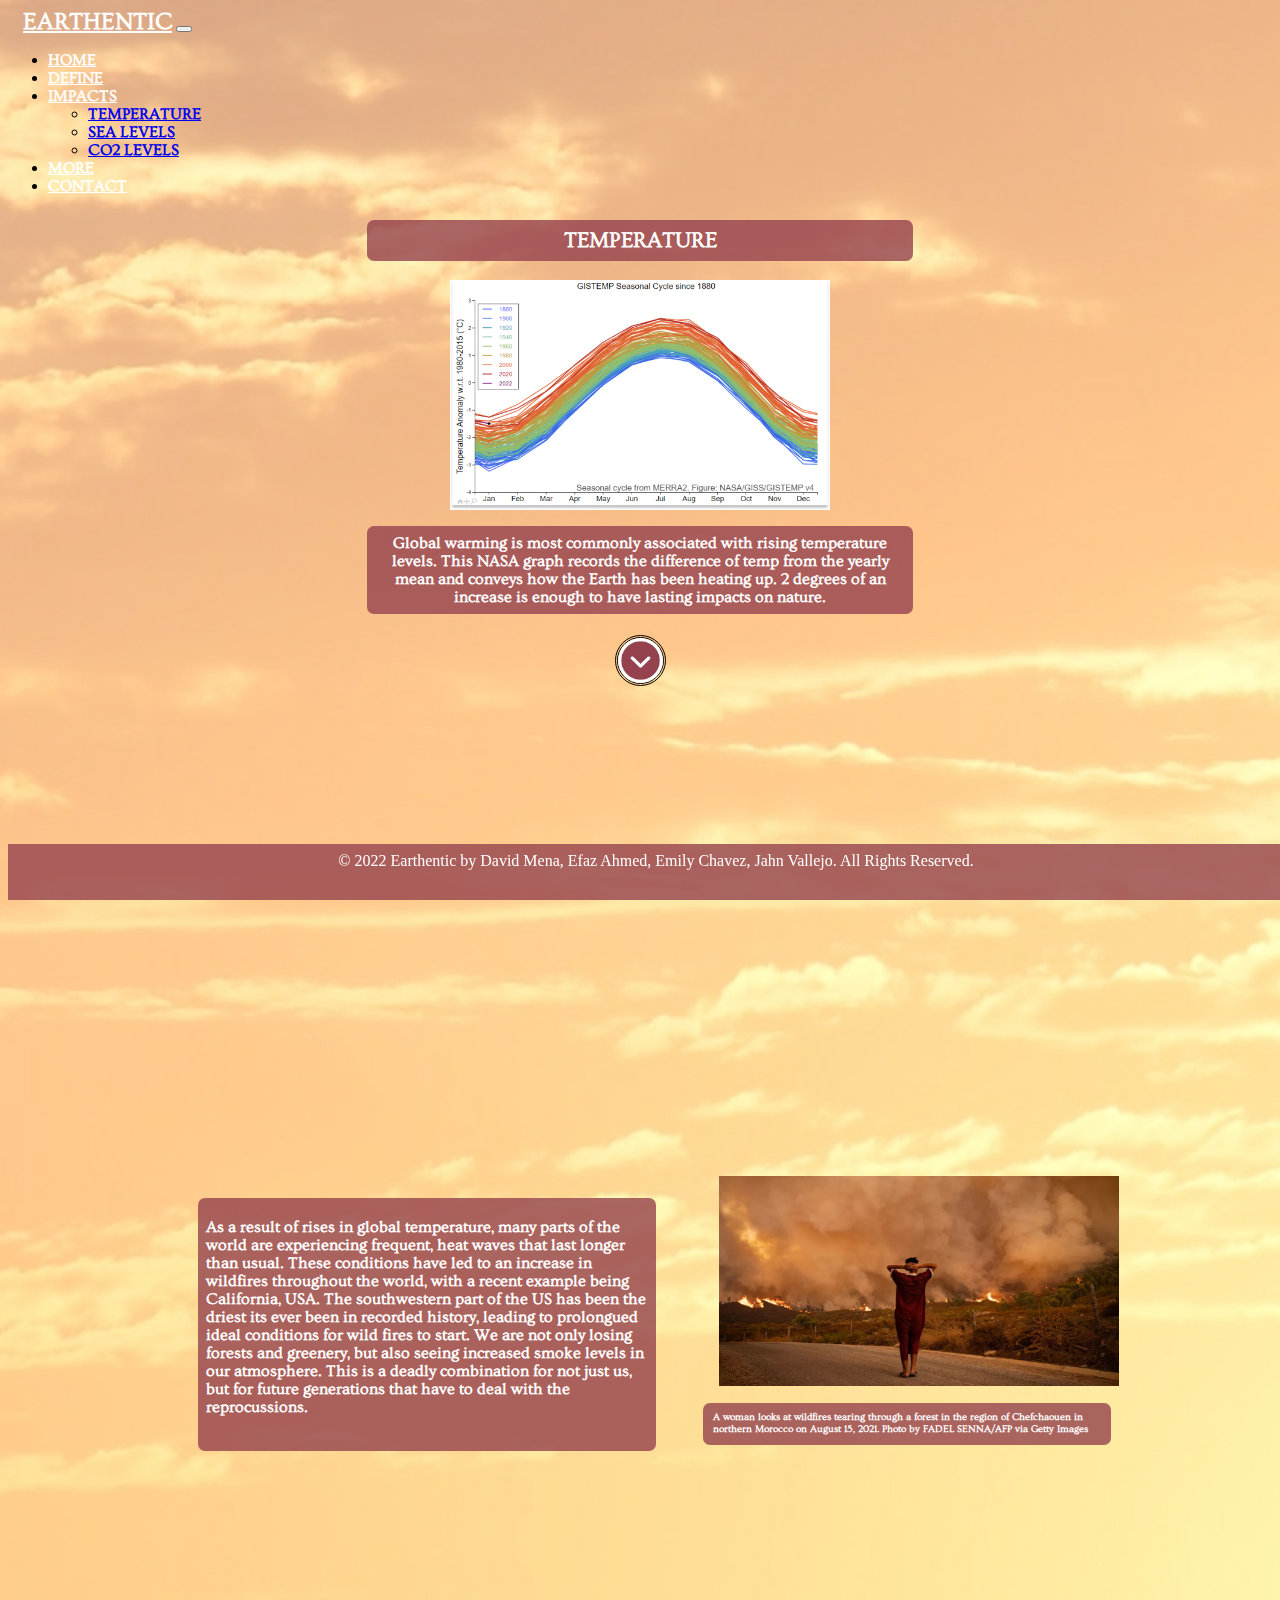
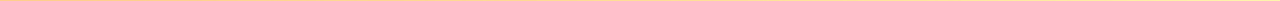
<file: temp.html>
<!DOCTYPE html>
<html lang="en" dir="ltr">
  <head>
    <!-- meta tags -->
    <meta charset="utf-8">
    <meta name = "viewport" content = "width=device-width, initial-scale = 1.0">

    <!-- Favicon -->
		<link rel="shortcut icon" type="image/jpg" href="images/favicon.ico"/>

    <!-- Bootstrap CSS -->
		<link href="https://cdn.jsdelivr.net/npm/bootstrap@5.1.3/dist/css/bootstrap.min.css" rel="stylesheet" integrity="sha384-1BmE4kWBq78iYhFldvKuhfTAU6auU8tT94WrHftjDbrCEXSU1oBoqyl2QvZ6jIW3" crossorigin="anonymous">

    <!-- For the font -->
    <link href="https://fonts.googleapis.com/css2?family=Ovo&display=swap" rel="stylesheet">

    <link href = "enviro.css" rel = "stylesheet">

    <title>Earthentic</title>
  </head>
  <body class = "skyBG">
  <div>
    <nav class="navbar navbar-expand-lg navbar-light navcolor">
      <div class="container-fluid">
        <a class="navbar-brand" href="#">EARTHENTIC</a>
        <button class="navbar-toggler" type="button" data-bs-toggle="collapse" data-bs-target="#navbarNavDropdown" aria-controls="navbarNavDropdown" aria-expanded="false" aria-label="Toggle navigation">
          <span class="navbar-toggler-icon"></span>
        </button>
        <div class="collapse navbar-collapse" id="navbarNavDropdown">
          <ul class="navbar-nav">
            <li class="nav-item">
              <a class="nav-link" href="index.html">HOME</a>
            </li>
            <li class="nav-item">
              <a class="nav-link" href="define.html">DEFINE</a>
            </li>
            <li class="nav-item dropdown">
              <a class="nav-link dropdown-toggle active" aria-current="page" href="#" id="navbarDropdownMenuLink" role="button" data-bs-toggle="dropdown" aria-expanded="false">
                IMPACTS
              </a>
              <ul class="dropdown-menu" aria-labelledby="navbarDropdownMenuLink">
                <li><a class="dropdown-item" href="temp.html">TEMPERATURE</a></li>
                <li><a class="dropdown-item" href="sea.html">SEA LEVELS</a></li>
                <li><a class="dropdown-item" href="co2.html">CO2 LEVELS</a></li>
              </ul>
            </li>
            <li class="nav-item">
              <a class="nav-link" href="more.html">MORE</a>
            </li>
            <li class="nav-item">
              <a class="nav-link" href="contact.html">CONTACT</a>
            </li>
          </ul>
        </div>
      </div>
    </nav>

  <div>
    <h2 class = "herotext5">TEMPERATURE</h2>
  </div>

  <div class = "tempChange">
    <img src = "images/tempChange.jpg" height = "230" width = "380" alt = "Temperature Change Chart">
  </div>

  <div>
    <h4 class = "herotext6">Global warming is most commonly associated with rising temperature levels. This NASA graph records the difference of temp from the yearly mean and conveys how the Earth has been heating up. 2 degrees of an increase is enough to have lasting impacts on nature.</h4>
  </div>

  <div class = btnDiv2>
    <input class = "scrollBtn2" type="image" src = "images/scrollBtn2.jpg" style="border: double;" height="45" width="45" onClick="document.getElementById('middle').scrollIntoView();"/>
  </div>

	<!-- End Image -->
  <br><br><br><br><br><br><br><br><br><br><br><br><br><br><br><br><br><br><br><br><br><br><br><br><br><br><br>
  <div class = "cont" id = 'middle'>
    <h4 class = "herotext7">As a result of rises in global temperature, many parts of the world are experiencing frequent, heat waves that last longer than usual. These conditions have led to an increase in wildfires throughout the world, with a recent example being California, USA. The southwestern part of the US has been the driest its ever been in recorded history, leading to prolongued ideal conditions for wild fires to start. We are not only losing forests and greenery, but also seeing increased smoke levels in our atmosphere. This is a deadly combination for not just us, but for future generations that have to deal with the reprocussions.</h4>

    <img src = "images/fire.jpg" height = "210" width = "400" alt = "Woman looking at a fire" class = "fire">

    <h2 class = 'herotext8'>A woman looks at wildfires tearing through a forest in the region of Chefchaouen in northern Morocco on August 15, 2021. Photo by FADEL SENNA/AFP via Getty Images</h2>
  </div>

  <footer class = 'ftTemp'> &copy; 2022 Earthentic by David Mena, Efaz Ahmed, Emily Chavez, Jahn Vallejo. All Rights Reserved. </footer>

    <!-- Bootstrap Bundle with Popper -->
    <script src="https://cdn.jsdelivr.net/npm/bootstrap@5.1.3/dist/js/bootstrap.bundle.min.js" integrity="sha384-ka7Sk0Gln4gmtz2MlQnikT1wXgYsOg+OMhuP+IlRH9sENBO0LRn5q+8nbTov4+1p" crossorigin="anonymous"></script>
  </div>
  </body>
</html>
</file>
<file: enviro.css>
.navbar-brand, .nav-item{
  font-weight: bold;
  font-family: 'Ovo', serif;
}

.navbar-brand{
  margin-left: 15px;
  font-size: 24px;
}

.navcolor .navbar-brand,
.navcolor .navbar-text {
    color: white;
}


.navbar-light .navbar-nav .nav-link {
    color: white;
}

.nav-item{
  padding-right: 30px;
}

.nav-item a:hover{
  color: green;
}

.navbar-nav{
  margin-left: auto;
}

.mountBG{
  background-image: url("images/mountains.jpg");
  background-repeat: no-repeat;
  background-size: cover;
}

.logoDiv{
  text-align: center;
}

.herotext{
  text-align: center;
  color: white;
  font-size: 2.5em;
  text-shadow: 4px 4px 10px black;
  font-weight: bold;
  font-family: 'Ovo', serif;
}

.herotext2{
  text-align: center;
  color: white;
  font-size: 1.5em;
  text-shadow: 4px 4px 10px black;
  font-weight: bold;
  font-family: 'Ovo', serif;
}

.mainTxt{
  background-color: rgba(0, 0, 0, 0.5);
  border: solid black;
  margin-left: auto;
  margin-right: auto;
  width: 60%;
  padding: 30px;
}

.scrollBtn{
  margin-top: 3%;
  border-radius: 50%;
}

.btnDiv{
  text-align: center;
}

.text2{
  background-color: rgba(0, 0, 0, 0.5);
  border: solid black;
  color: white;
  top: 100%;
  text-align: center;
  font-size: 15px;
  font-weight: bold;
  padding: 10px;
  margin: 150px 170px;
  font-family: 'Ovo', serif;
}

.defClass span{
  font-weight: bold;
}

/* Define Page CSS */
.herotext3{
  color: white;
  padding: 15px;
  background-color: rgba(121, 135, 114, 0.8);
  text-align: center;
  margin-top: 8%;
  margin-left: auto;
  margin-right: auto;
  width: 60%;
  font-family: 'Ovo', serif;
}

.herotext4{
  color: white;
  padding: 15px;
  background-color: rgba(121, 135, 114, 0.8);
  text-align: center;
  margin-top: 3%;
  margin-left: auto;
  margin-right: auto;
  width: 60%;
  font-family: 'Ovo', serif;
}

/* Temperature page css */
.skyBG{
  background-image: url("images/sky.jpg");
  background-repeat: no-repeat;
  background-size: cover;
}

.herotext5{
  color: white;
  padding: 8px;
  background-color: rgba(149, 66, 78, 0.8);
  text-align: center;
  margin-top: 2%;
  margin-left: auto;
  margin-right: auto;
  width: 42%;
  font-family: 'Ovo', serif;
  border-radius: 7px;
  font-weight: bold;
  font-size: 22px;
}

.tempChange{
  text-align: center;
  border-radius: 5px;
  margin-top: 1%;
}

.herotext6{
  color: white;
  padding: 8px;
  background-color: rgba(149, 66, 78, 0.8);
  text-align: center;
  margin-top: 1%;
  margin-left: auto;
  margin-right: auto;
  width: 42%;
  font-family: 'Ovo', serif;
  border-radius: 7px;
  font-size: 16px;
}

.scrollBtn2{
  border-radius: 50%;
}

.btnDiv2{
  text-align: center;
}

.herotext7{
  color: white;
  padding-left: 8px;
  padding-right: 8px;
  padding-top: 20px;
  padding-bottom: 35px;
  background-color: rgba(149, 66, 78, 0.8);
  text-align: left;
  margin-left: 15%;
  margin-right: auto;
  width: 35%;
  height: 100%;
  font-family: 'Ovo', serif;
  border-radius: 7px;
  font-size: 16px;
  margin-bottom: 150px;
  font-weight: bold;
  float: left;
}

.fire{
  margin-left: 5%;
}

.herotext8{
  color: white;
  padding-top: 8px;
  padding-bottom: 10px;
  padding-left: 10px;
  background-color: rgba(149, 66, 78, 0.8);
  text-align: left;
  margin-top: 1%;
  margin-left: 55%;
  margin-right: auto;
  width: 31.5%;
  height: 100%;
  font-family: 'Ovo', serif;
  border-radius: 7px;
  font-size: 10px;
  margin-bottom: 150px;
}

/* Sea Level page css */
.oceanBG{
  background-image: url("images/ocean.jpg");
  background-repeat: no-repeat;
  background-size: cover;
}

.herotext9{
  color: white;
  padding: 8px;
  background-color: rgb(134, 144, 164);
  text-align: center;
  margin-top: 2%;
  margin-left: auto;
  margin-right: auto;
  width: 42%;
  font-family: 'Ovo', serif;
  border-radius: 7px;
  font-weight: bold;
  font-size: 22px;
}

.gsl{
  float: left;
  margin-right: 10%;
  margin-left: 10%;
  border-radius: 10px;
  margin-top: 2%;
}

.herotext10{
  color: white;
  padding: 14px;
  background-color: rgb(134, 144, 164);
  text-align: center;
  margin-top: 4%;
  margin-left: auto;
  margin-right: auto;
  width: 42%;
  font-family: 'Ovo', serif;
  border-radius: 7px;
  font-size: 16px;
  float: left;
}

.scrollBtn3{
  border-radius: 50%;
}

.btnDiv3{
  margin-top: 25%;
  text-align: center;
  clear: both;
}

.nyc{
  margin-left: 15%;
  border-radius: 7px;
  margin-bottom: -120px;
  margin-top: 5%;
}

.herotext11{
  color: white;
  padding-left: 8px;
  padding-right: 8px;
  padding-top: 20px;
  padding-bottom: 35px;
  background-color: rgb(134, 144, 164);
  text-align: left;
  margin-top: -8%;
  margin-left: 50%;
  margin-right: auto;
  margin-bottom: 135px;
  width: 35%;
  font-family: 'Ovo', serif;
  border-radius: 7px;
  font-size: 16px;
  font-weight: bold;
  clear: right;
}

/* CO2 page css */
.pollutBG{
  background-image: url("images/pollution.jpg");
  background-repeat: no-repeat;
  background-size: cover;
}

.herotext12{
  color: white;
  padding: 8px;
  background-color: rgba(105, 105, 105, 0.8);
  text-align: center;
  margin-top: 2%;
  margin-left: auto;
  margin-right: auto;
  width: 42%;
  font-family: 'Ovo', serif;
  border-radius: 7px;
  font-weight: bold;
  font-size: 22px;
}

.co2{
  margin-left: 15%;
  border-radius: 7px;
  margin-bottom: -140px;
  margin-top: 5%;
}

.herotext13{
  color: white;
  padding-left: 8px;
  padding-right: 8px;
  padding-top: 20px;
  padding-bottom: 35px;
  background-color: rgba(105, 105, 105, 0.8);
  text-align: left;
  margin-top: -6%;
  margin-left: 50%;
  margin-right: auto;
  margin-bottom: 130px;
  width: 35%;
  font-family: 'Ovo', serif;
  border-radius: 7px;
  font-size: 16px;
  font-weight: bold;
  clear: right;
}

.scrollBtn4{
  margin-top: -180px;
  border-radius: 50%;
}

.btnDiv4{
  text-align: center;
}

.factory{
  margin-left: 15%;
  border-radius: 7px;
  margin-bottom: -140px;
  margin-top: 5%;
}

.herotext14{
  color: white;
  padding-left: 8px;
  padding-right: 8px;
  padding-top: 20px;
  padding-bottom: 35px;
  background-color: rgb(134, 144, 164);
  text-align: left;
  margin-top: -7%;
  margin-left: 50%;
  margin-right: auto;
  margin-bottom: 130px;
  width: 35%;
  font-family: 'Ovo', serif;
  border-radius: 7px;
  font-size: 16px;
  font-weight: bold;
  clear: right;
}

/* More page css */
.vidTxt{
  text-align: left;
  margin-bottom: 2%;
}

.herotext15{
  color: white;
  padding: 8px;
  background-color: rgba(105, 105, 105, 0.8);
  text-align: center;
  margin-top: 2%;
  margin-left: auto;
  margin-right: auto;
  width: 60%;
  font-family: 'Ovo', serif;
  border-radius: 7px;
  font-weight: bold;
  font-size: 22px;
}

.cont5, .cont6{
  margin-left: auto;
  margin-right: auto;
  width: 50%;
  text-align: center;
}

.vid1, .vid2{
  margin-bottom: 5%;
}

.cont7{
  margin-bottom: 100px;
  margin-left: auto;
  margin-right: auto;
  width: 60%;
  color: white;
  padding: 8px;
  background-color: rgba(105, 105, 105, 0.8);
  text-align: left;
  border-radius: 7px;
  font-weight: bold;
  font-size: 22px;
  font-family: 'Ovo', serif;
}

.cont7 a{
  text-decoration: none;
  color: white;
  font-family: 'Ovo', serif;
}

.cont7 a:hover{
  text-decoration: none;
  color: darkblue;
  font-family: 'Ovo', serif;
}

.cont7 h3, .cont7 h4{
  color: darkblue;
}

/* Contact Page CSS */
.sunsetBG{
  background-image: url("images/sunset.jpg");
  background-repeat: no-repeat;
  background-size: cover;
}

/* GRID MENU */
.container{
    max-width: 1200px;
    margin: 0 auto; /*makes it centered*/
    padding: 1.5em;
}

.grid{
    font-family: 'Ovo', serif;
    font-size: 14px;

}

.heading{
    margin: 0;
    padding-bottom: 0.5em;
    border-bottom: 2px solid #F5F7ED;
    font-family: 'Ovo', serif;
    text-shadow: 0px 0px 10px black;
    color: white;
}
.group{   /* main container */
    display: grid;
    grid-template-columns: 1fr; /*this allows you to specify what your columns look like and how they will be sized. 1fr means each grid column will take up the full width of our menu group */
    gap: 1.5em; /*space between each menu items */
    padding: 1.5em 0; /*top/bottom and left/right*/

}

.item{
    display: flex; /*will put the text next to the image*/
}

.itemImage{
    width: 80px;
    height: 80px;
    flex-shrink: 0; /*Will keep the image at the dimensions we set it, so it won't get shrunk*/
    object-fit: cover;
    margin-right: 1.5em;

}

.itemText{
    flex-grow: 1; /*whole width taken up by text now*/

}

.itemHeading{
    display: flex;
    justify-content: space-between;
    margin: 0; /*to make heading inline with top of image*/
    font-weight: bold;
}

.itemName{
    margin-right: 1.5em; /*puts space between heading and price when shrinking*/
    text-shadow: 0px 0px 10px white;
}

.itemDescription{
  font-family: 'Ovo', serif;
  color: white;
}

.itemDescription a{
  text-decoration: none;
  color: white;
}

.itemDescription a:hover{
  text-shadow: 0px 0px 8px black;
}

footer{
  text-align: center;
  color: black;
  position: fixed;
  padding: 8px;
  bottom: 0;
  width: 100%;
  height: 40px;
  background-color: #F3F0EC;
}

.ftDef{
  background-color: rgba(121, 135, 114, 0.8);
  color: white;
}

.ftInd{
  background-color: rgba(0, 0, 0, 0.5);
  color: white;
}

.ftTemp{
  background-color: rgba(149, 66, 78, 0.8);
  color: white;
}

.ftSea{
  background-color: rgb(134, 144, 164);
  color: white;
}

.ftCo2{
  background-color: rgba(105, 105, 105, 0.8);
  color: white;
}

.ftMore{
  background-color: rgba(105, 105, 105, 0.8);
  color: white;
}
</file>
